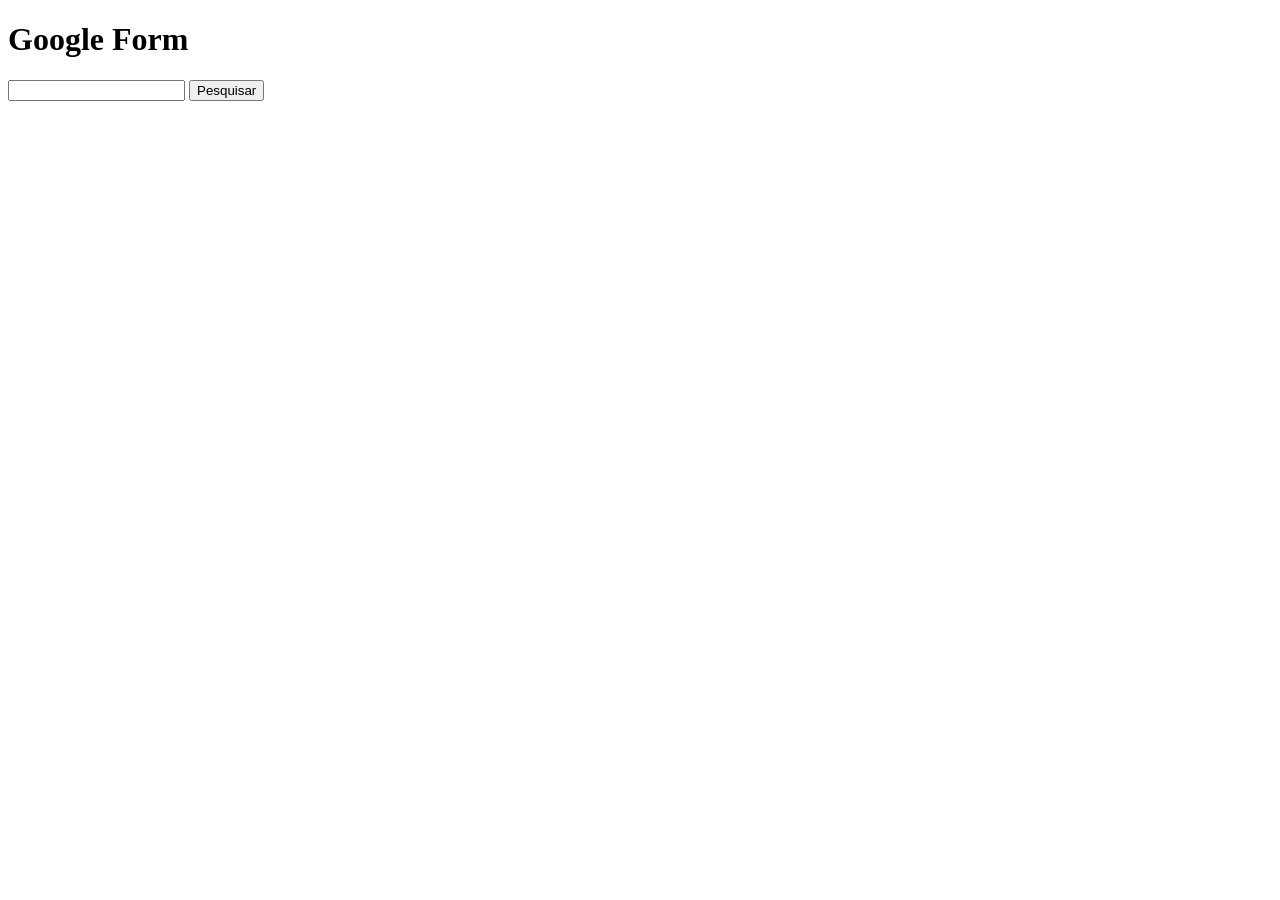
<file: docs/forms.html>
<!DOCTYPE html>
<html lang="en">

<head>
    <meta charset="UTF-8">
    <meta name="viewport" content="width=device-width, initial-scale=1.0">
    <title>Document</title>
</head>

<body>
    <div id="google-form">
        <h1>Google Form</h1>
        <form action="http://google.com/search">
            <input type="text" name="q" />
            <input type="submit" value="Pesquisar" />
        </form>


    </div>
</body>

</html>
</file>
